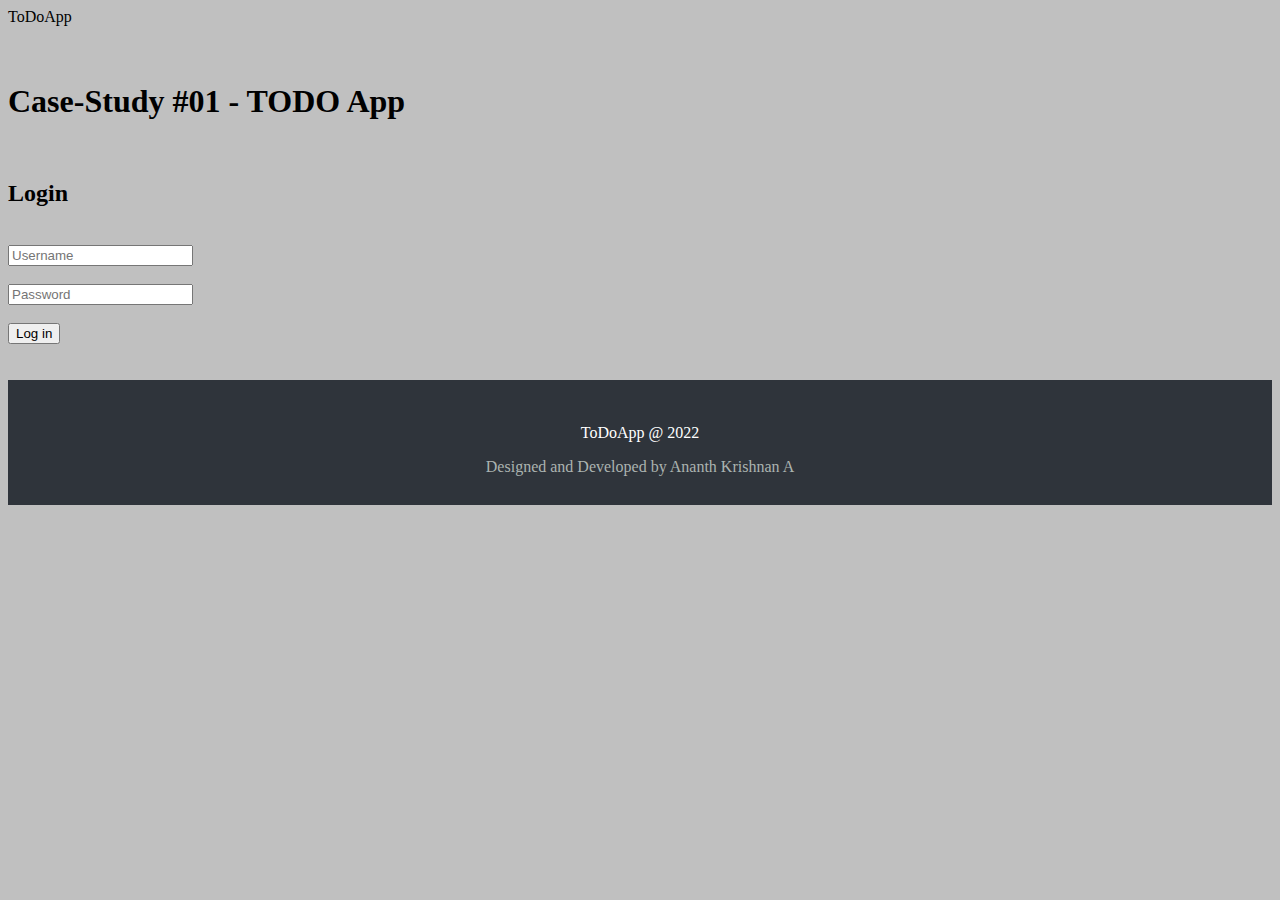
<file: index.html>
<!DOCTYPE html>
<html lang="en">
<head>
    <meta charset="UTF-8">
    <meta http-equiv="X-UA-Compatible" content="IE=edge">
    <meta name="viewport" content="width=device-width, initial-scale=1.0">
    <link href="https://cdn.jsdelivr.net/npm/bootstrap@5.1.3/dist/css/bootstrap.min.css" rel="stylesheet" integrity="sha384-1BmE4kWBq78iYhFldvKuhfTAU6auU8tT94WrHftjDbrCEXSU1oBoqyl2QvZ6jIW3" crossorigin="anonymous">
    <script src="https://cdn.jsdelivr.net/npm/bootstrap@5.1.3/dist/js/bootstrap.bundle.min.js" integrity="sha384-ka7Sk0Gln4gmtz2MlQnikT1wXgYsOg+OMhuP+IlRH9sENBO0LRn5q+8nbTov4+1p" crossorigin="anonymous"></script>
    <script src="https://cdn.jsdelivr.net/npm/@popperjs/core@2.10.2/dist/umd/popper.min.js" integrity="sha384-7+zCNj/IqJ95wo16oMtfsKbZ9ccEh31eOz1HGyDuCQ6wgnyJNSYdrPa03rtR1zdB" crossorigin="anonymous"></script>
    <script src="https://cdn.jsdelivr.net/npm/bootstrap@5.1.3/dist/js/bootstrap.min.js" integrity="sha384-QJHtvGhmr9XOIpI6YVutG+2QOK9T+ZnN4kzFN1RtK3zEFEIsxhlmWl5/YESvpZ13" crossorigin="anonymous"></script>
    <link rel="stylesheet" href="./css/style.css">
    <title>ToDoApp</title>
</head>
<body>

  <!-- starting of Nav Bar -->

  <nav class="navbar navbar-dark bg-dark">
    <div class="container-fluid">
      <a class="navbar-brand">ToDoApp</a>

    </div>
  </nav>

<!-- ending of Nav Bar -->

<!-- login -->
<br>
<br>
  <div class="container text-center pb-5 pt-5">
    <div class="row text-center align-items-center my-3 py-3">
        <div class="col-15 col-md-7 pb-2">
            <div class="imgg"><h1>Case-Study #01 - TODO App</h1></div> 
        </div> 
  
        <div class="col-10 col-md-3">
          <br>

          <h2>Login</h2>
          <br>
              <form>

                <div class="mb-3">
                  <input type="text" class="form-control" id="loginemail"  placeholder="Username" aria-describedby="emailHelp">
                </div>

                <br>

                <div class="mb-3">
                  <input type="password" class="form-control" placeholder="Password" id="loginpwd">
                </div>

                <br>

                <button type="button" class="btn btn-outline-success" onclick="signin(redirect);">Log in</button>
                                      
                <br>

                <br>

                <label class="error" for="error_message" id="error_message"></label>
               

              </form>

            </div>  
        </div>
    </div>
  </div>  

<!-- end of login -->

<!--footer -->

<footer>
  <p class="footcon">ToDoApp @ 2022</p>
  <p class="footp">Designed and Developed by Ananth Krishnan A</p>
</footer>

<!-- footer -->
  <script src="./script/script.js"></script>
</body>
</html>
</file>
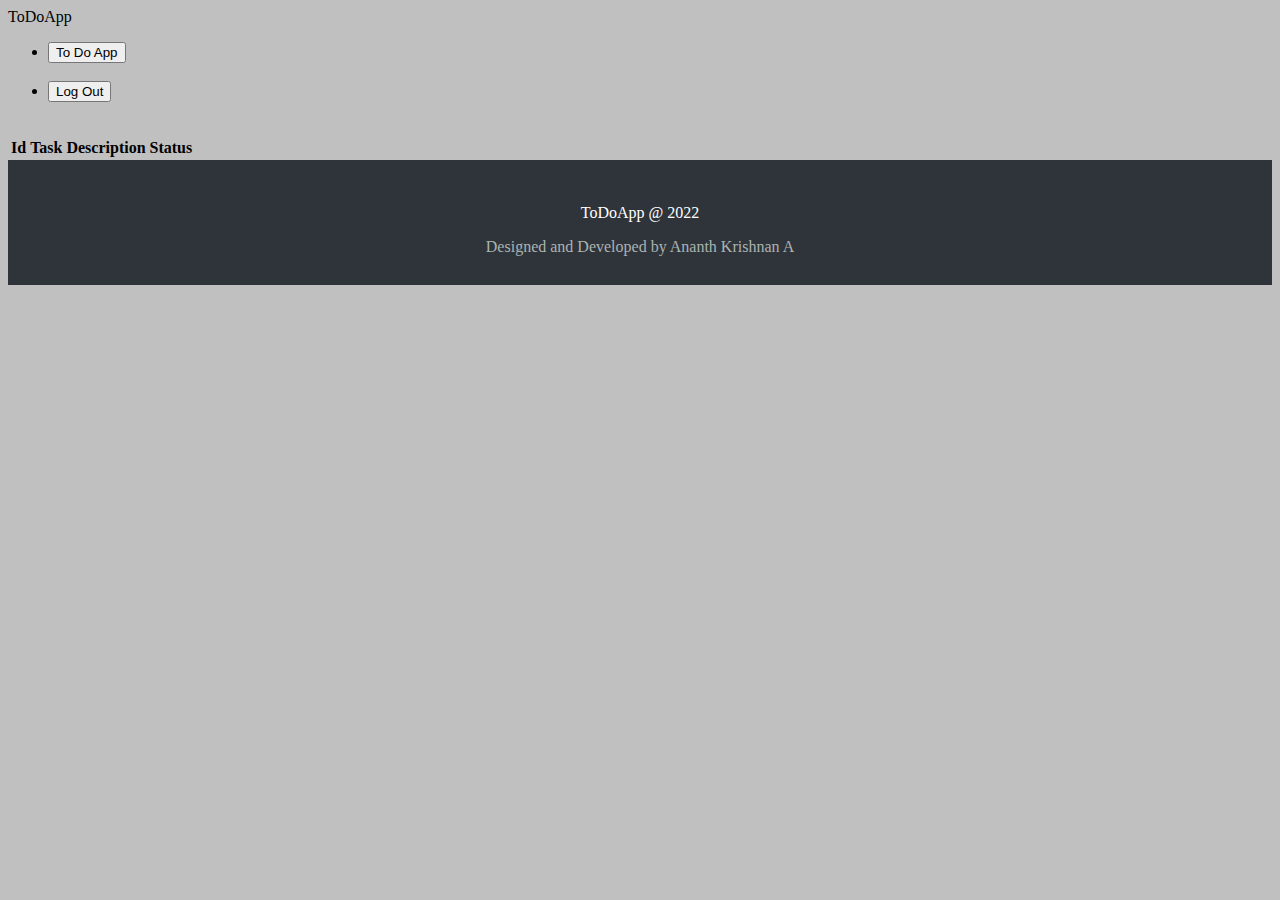
<file: login_welcome_page.html>
<!DOCTYPE html>
<html lang="en">
<head>
    <meta charset="UTF-8">
    <meta http-equiv="X-UA-Compatible" content="IE=edge">
    <meta name="viewport" content="width=device-width, initial-scale=1.0">
    <link href="https://cdn.jsdelivr.net/npm/bootstrap@5.1.3/dist/css/bootstrap.min.css" rel="stylesheet" integrity="sha384-1BmE4kWBq78iYhFldvKuhfTAU6auU8tT94WrHftjDbrCEXSU1oBoqyl2QvZ6jIW3" crossorigin="anonymous">
    <script src="https://cdn.jsdelivr.net/npm/bootstrap@5.1.3/dist/js/bootstrap.bundle.min.js" integrity="sha384-ka7Sk0Gln4gmtz2MlQnikT1wXgYsOg+OMhuP+IlRH9sENBO0LRn5q+8nbTov4+1p" crossorigin="anonymous"></script>
    <script src="https://cdn.jsdelivr.net/npm/@popperjs/core@2.10.2/dist/umd/popper.min.js" integrity="sha384-7+zCNj/IqJ95wo16oMtfsKbZ9ccEh31eOz1HGyDuCQ6wgnyJNSYdrPa03rtR1zdB" crossorigin="anonymous"></script>
    <script src="https://cdn.jsdelivr.net/npm/bootstrap@5.1.3/dist/js/bootstrap.min.js" integrity="sha384-QJHtvGhmr9XOIpI6YVutG+2QOK9T+ZnN4kzFN1RtK3zEFEIsxhlmWl5/YESvpZ13" crossorigin="anonymous"></script>
    <link rel="stylesheet" href="./css/style.css">
    <title>Welcome | ToDoApp</title>
</head>
<body>

<!-- starting of Nav Bar -->

<nav class="navbar navbar-dark bg-dark">
  <div class="container-fluid">
    <a class="navbar-brand">ToDoApp</a>
    <ul class="nav justify-content-end">
      <li class="nav-item">
        <button class="btn btn-outline-success" onclick=" displaylist();" type="submit">To Do App</button>
      </li>
      &nbsp; &nbsp;
      <li class="nav-item">
        <button class="btn btn-outline-success" onclick="signout();" type="submit">Log Out</button>
      </li>
    </ul>
  </div>
</nav>
    
<!-- ending of Nav Bar -->
  
<!-- starting of content view -->

<br>

<div class="container">
  <div class="table-responsive">
    <table id="todotable" class="table table-striped table-hover table-bordered">
      <thead>
        <tr>
          <th scope="col"> Id </th>
          <th scope="col"> Task Description </th>
          <th scope="col"> Status </th>
        </tr>
      </thead>
    </table>
  </div>
</div>

<!-- starting of content view -->

<!--footer -->

<footer>
  <p class="footcon">ToDoApp @ 2022</p>
  <p class="footp">Designed and Developed by Ananth Krishnan A</p>
</footer>

<!-- footer -->
<script src="./script/script.js"></script>
</body>
</html>
</file>
<file: css/style.css>
body{
    background-color:  #C0C0C0;
}
.error{
    color: red;
    margin-left: 0.5%;
    text-align: center;
}
footer{
    background-color:  #2F343B;
    text-align: center;
    height: auto;
    padding-top: 1%;
    padding-bottom: 1%;
}
.footcon{
    color: white;
    margin-top: 2.5%;
}
.footp{
    color: #abb3b0;
}
</file>
